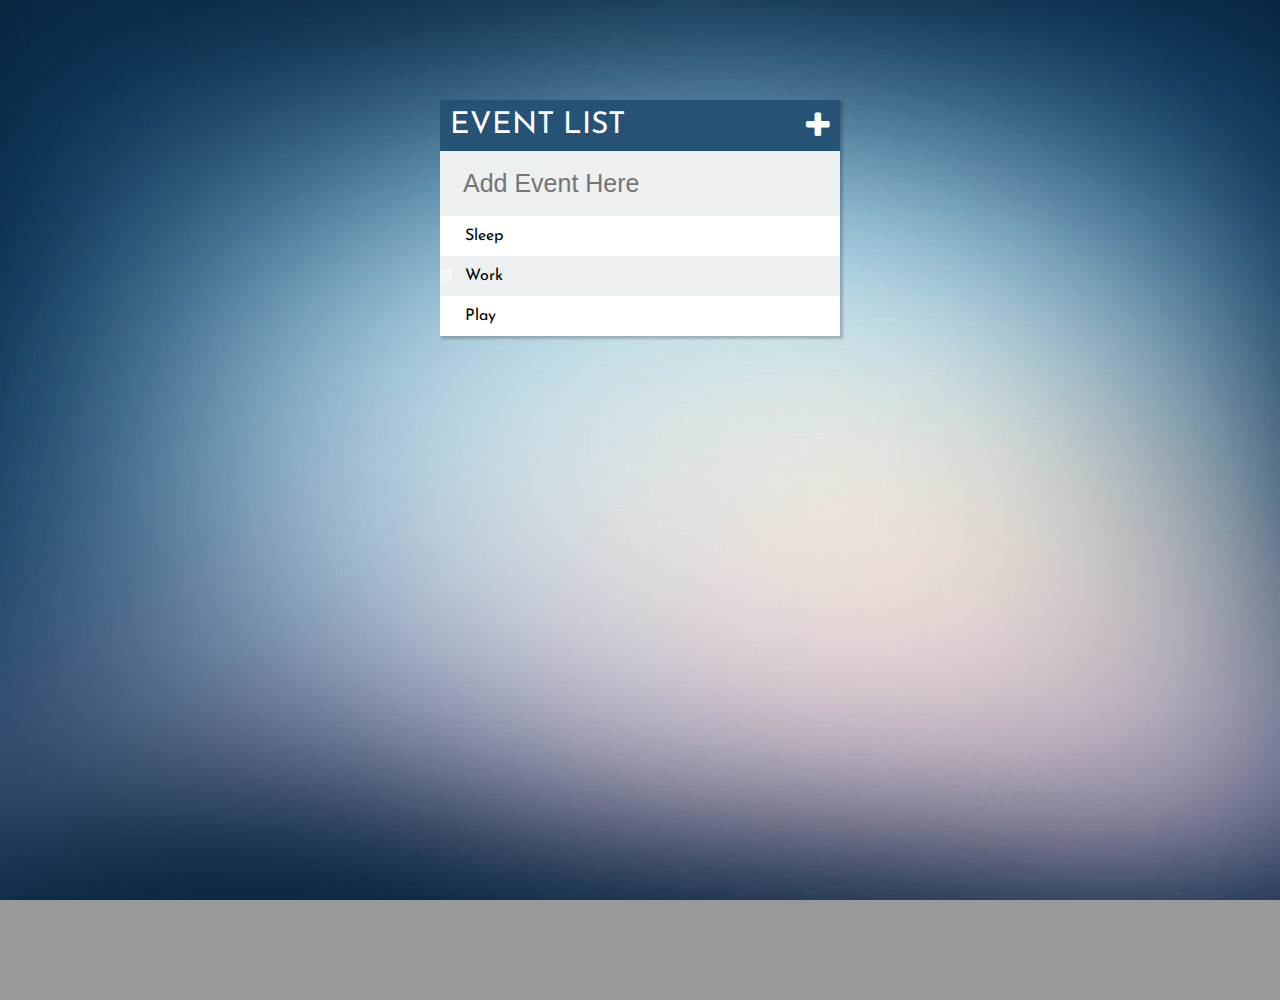
<file: AppDevStrat MVC/01 Site of the day/01 Where we came from/index.html>
<!DOCTYPE html>
<html>
  <head>
    <meta charset="UTF-8">
    <title> Animated Interactive UI </title>
    <link href="css/style.css" rel="stylesheet">
    <link href="https://cdnjs.cloudflare.com/ajax/libs/font-awesome/4.7.0/css/font-awesome.min.css" rel="stylesheet">
  </head>
  <body>
    <div id="container">
      <h1>EVENT LIST<i class="fa fa-plus"></i></h1>
      <input type="text" name="text" placeholder="Add Event Here">
      <ul>
      <li><span><i class="fa fa-trash"></i></span> Sleep</li>
        <li><span><i class="fa fa-trash"></i></span> Work</li>
        <li><span><i class="fa fa-trash"></i></span> Play</li>
      </ul>
    </div>
    <script src="https://ajax.googleapis.com/ajax/libs/jquery/3.3.1/jquery.min.js"></script>
    <script src="js/script.js"></script>
  </body>
</html>
</file>
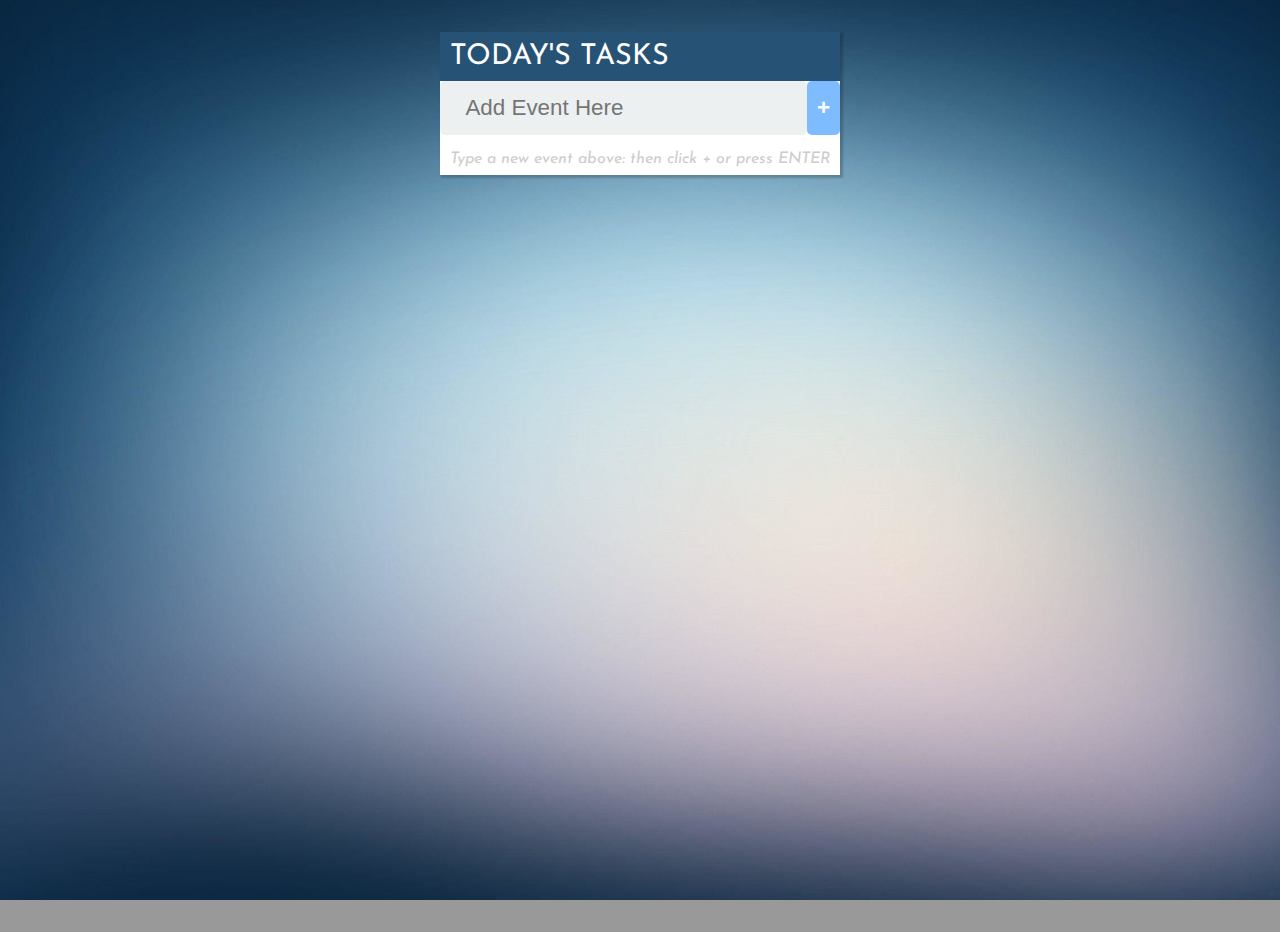
<file: AppDevStrat MVC/site/JSONToDo.html>
<!DOCTYPE html>
<html lang="en">

<head>
  <meta charset="utf-8">
  <meta name="viewport" content="width=device-width, initial-scale=1.0">
  <meta http-equiv="X-UA-Compatible" content="ie=edge">

  <title>JSON LocalStorage Task List</title>
    <link rel="stylesheet" href="css/style.css">
 

</head>

<body>

<!--     
MVC is defined as:
    - Model: is responsible for managing the data of the application. It receives user input from the controller & independent of the user interface.  (manages the data, logic and rules of the application)

    - View: Presentation of the model in a particular format (flexibility in choice)

    - Controller responds to the user input and performs interactions on the data model objects ( for the model or view.)

-->




  <div id="container">
  	<h1>TODAY'S TASKS</h1>
    <!-- ToDoList is based on MVC : (V)iew model content is dynamically generated/updated through JS DOM (Document Object Model). The data is being handled through the use of JSon and Local storage -->

    <!-- 
    M : the tasks, and the methods tp add, edit, or delete them
    V : rendered HTML in the DOM and CSS
    C : takes user input, keyboard/mouse, and handles callbacks for user interactions
    -->


  </div>


  <script src="./js/script.js"></script>
</body>

</html>
</file>
<file: AppDevStrat MVC/01 Site of the day/01 Where we came from/css/style.css>
@import url('https://fonts.googleapis.com/css?family=Josefin+Sans:400,700');

html, body{
  height: 100%;
}

body {
    font-family: 'Josefin Sans', sans-serif;

    background-image: url(../img/calm.jpg) ;
      background-position: center center;
      background-repeat:  no-repeat;
      background-attachment: fixed;
      background-size:  cover;
      background-color: #999; 

}

.completed {
  color: gray;
  text-decoration: line-through;
}

#container {
  margin: 100px auto;
  width: 400px;
  box-shadow: 2px 2px 2px 1px rgba(0, 0, 0, 0.2);
  background-color: #fff;
}

h1 {
  background-color: rgb(38,82,117);
  margin: 0;
  padding: 10px;
  color:white;
  font-weight: normal;
  font-size: 30px;
}

.fa-plus {
  float: right;
}

input[type=text]{
  width: 100%;
  padding: 15px 15px 15px 20px;
  color: #3498db;
  font-size: 25px;
  box-sizing: border-box;
  background-color: #ecf0f1;
  border: 3px solid rgba(0,0,0,0);
}

input:focus {
  border: 1px solid #3498db;
}

ul {
  margin: 0;
  list-style: none;
  padding: 0;
}

li {
  background-color: #fff;
  height: 40px;
  line-height: 40px;
  cursor: pointer;
}

li:nth-child(2n){
  background-color: #ecf0f1;
}

span {
  width: 0px;
  color: #fff;
  background-color: #e74c3c;
  display: inline-block;
  text-align: center;
  margin-right: 20px;
  transition: 0.5s;
  opacity: 0.5;
}

li:hover span {
  width: 40px;
  transition: 0.5s;
  opacity: 1.0;
}
</file>
<file: AppDevStrat MVC/site/css/style.css>
@import url('https://fonts.googleapis.com/css?family=Josefin+Sans:400,700');

*,
*::before,
*::after {
  box-sizing: border-box
}

html, body{
  height: 100%;
}

body {

  font-family: 'Josefin Sans', sans-serif;
     background-image: url(../img/calm.jpg) ;
      background-position: center center;
      background-repeat:  no-repeat;
      background-attachment: fixed;
      background-size:  cover;
      background-color: #999; 
}


#container {
  margin: 100px auto;
  width: 400px;
  box-shadow: 2px 2px 2px 1px rgba(0, 0, 0, 0.2);
  background-color: #fff;
  margin: 2rem auto;
}


form {
  display: flex;
  margin-bottom: 0.5rem;
}

h1 {
  background-color: rgb(38,82,117);
  margin: 0;
  padding: 10px;
  color:white;
  font-weight: normal;
  font-size: 1.8em;
}

ul {
  padding: 0;
}

li {
  display: flex;
  align-items: center;
  padding-left: 1rem;
  margin-bottom: 0.2rem;
  background: #f4f4f4;
  border-radius: 4px;
}

li span {
  display: inline-block;
  padding: .5rem;
  width: 450px;
  border-radius: 4px;
  border: 2px solid transparent;
}

li span:hover {
  background: rgba(179, 215, 255, 0.52);
}

li span:focus {
  outline: 0;
  border: 2px solid #007bff;
  background: rgba(179, 207, 255, 0.52)
}

input[type="text"],
button {
  display: inline-block;
  -webkit-appearance: none;
  padding: .2rem .5rem;
  font-size: 1.4rem;
  border: 2px solid #ccc;
  border-radius: 5px;
}


input[type=text]{
  width: 100%;
  color: #3498db;
  box-sizing: border-box;
  background-color: #ecf0f1;
  border: 3px solid rgba(0,0,0,0);
  padding: 0.5em 1em;
}


button {
  font-weight: 900;
  cursor: pointer;
  background: #007bff;
  color: white;
  border: 2px solid #007bff;
  opacity: 0.5;
  transition: opacity 0.2s ease-in-out;
}

button:hover {
  opacity: 0.9;
}

button.delete {
  background: #ff0000;
  height: 40px;
  border: 2px dotted #ff0000;
}


[type="text"]:active,
[type="text"]:focus {
  outline: 0;
  border: 2px solid #007bff;
}


.todo-list p {
  text-align: center;
  font-style:italic;
  color:#ccc;
  padding-bottom: 0.5em;
  }



[type="checkbox"] {
    
    height: 24px;
    width: 24px;
    background-color: transparent;
    border-radius: 5px;
    transition: all 0.3s ease-out;
    -webkit-transition: all 0.3s ease-out;
    -moz-transition: all 0.3s ease-out;
    -ms-transition: all 0.3s ease-out;
    -o-transition: all 0.3s ease-out;
    border: 2px solid #FFFFFF;
}
</file>
